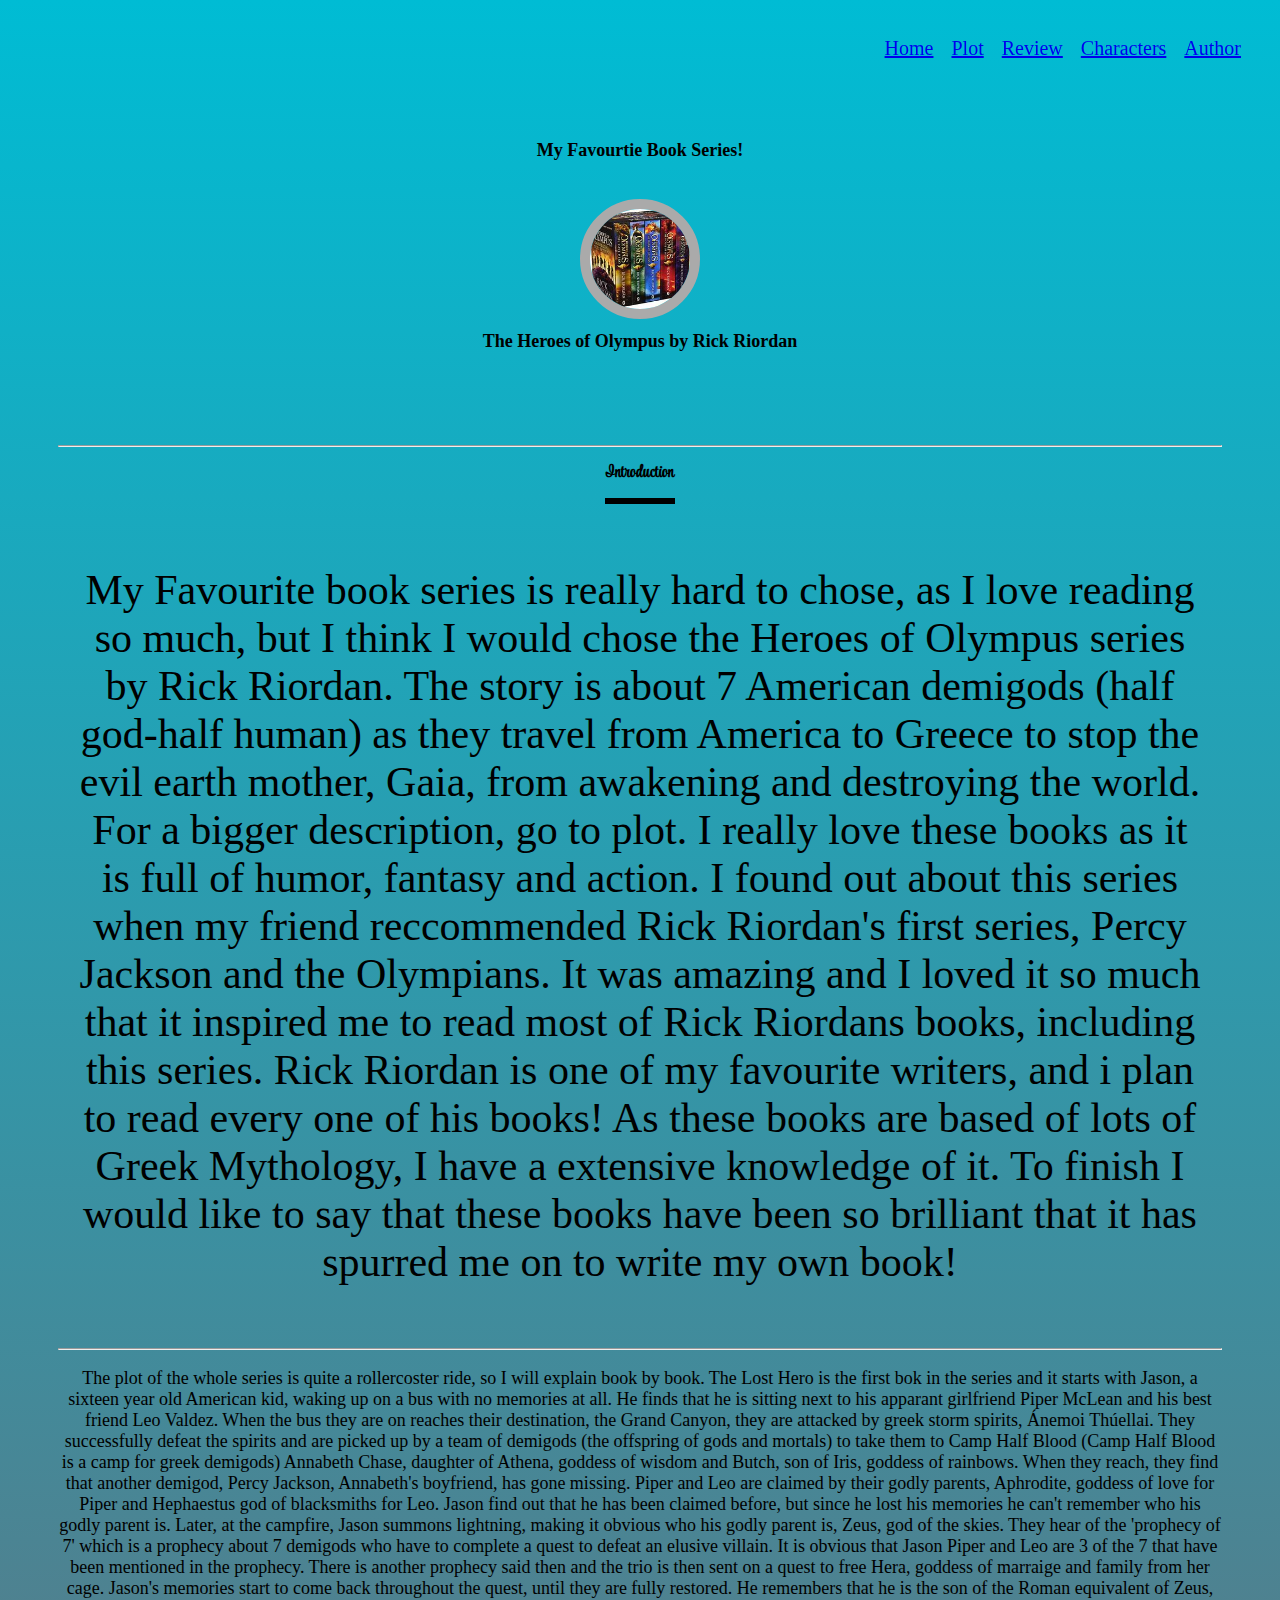
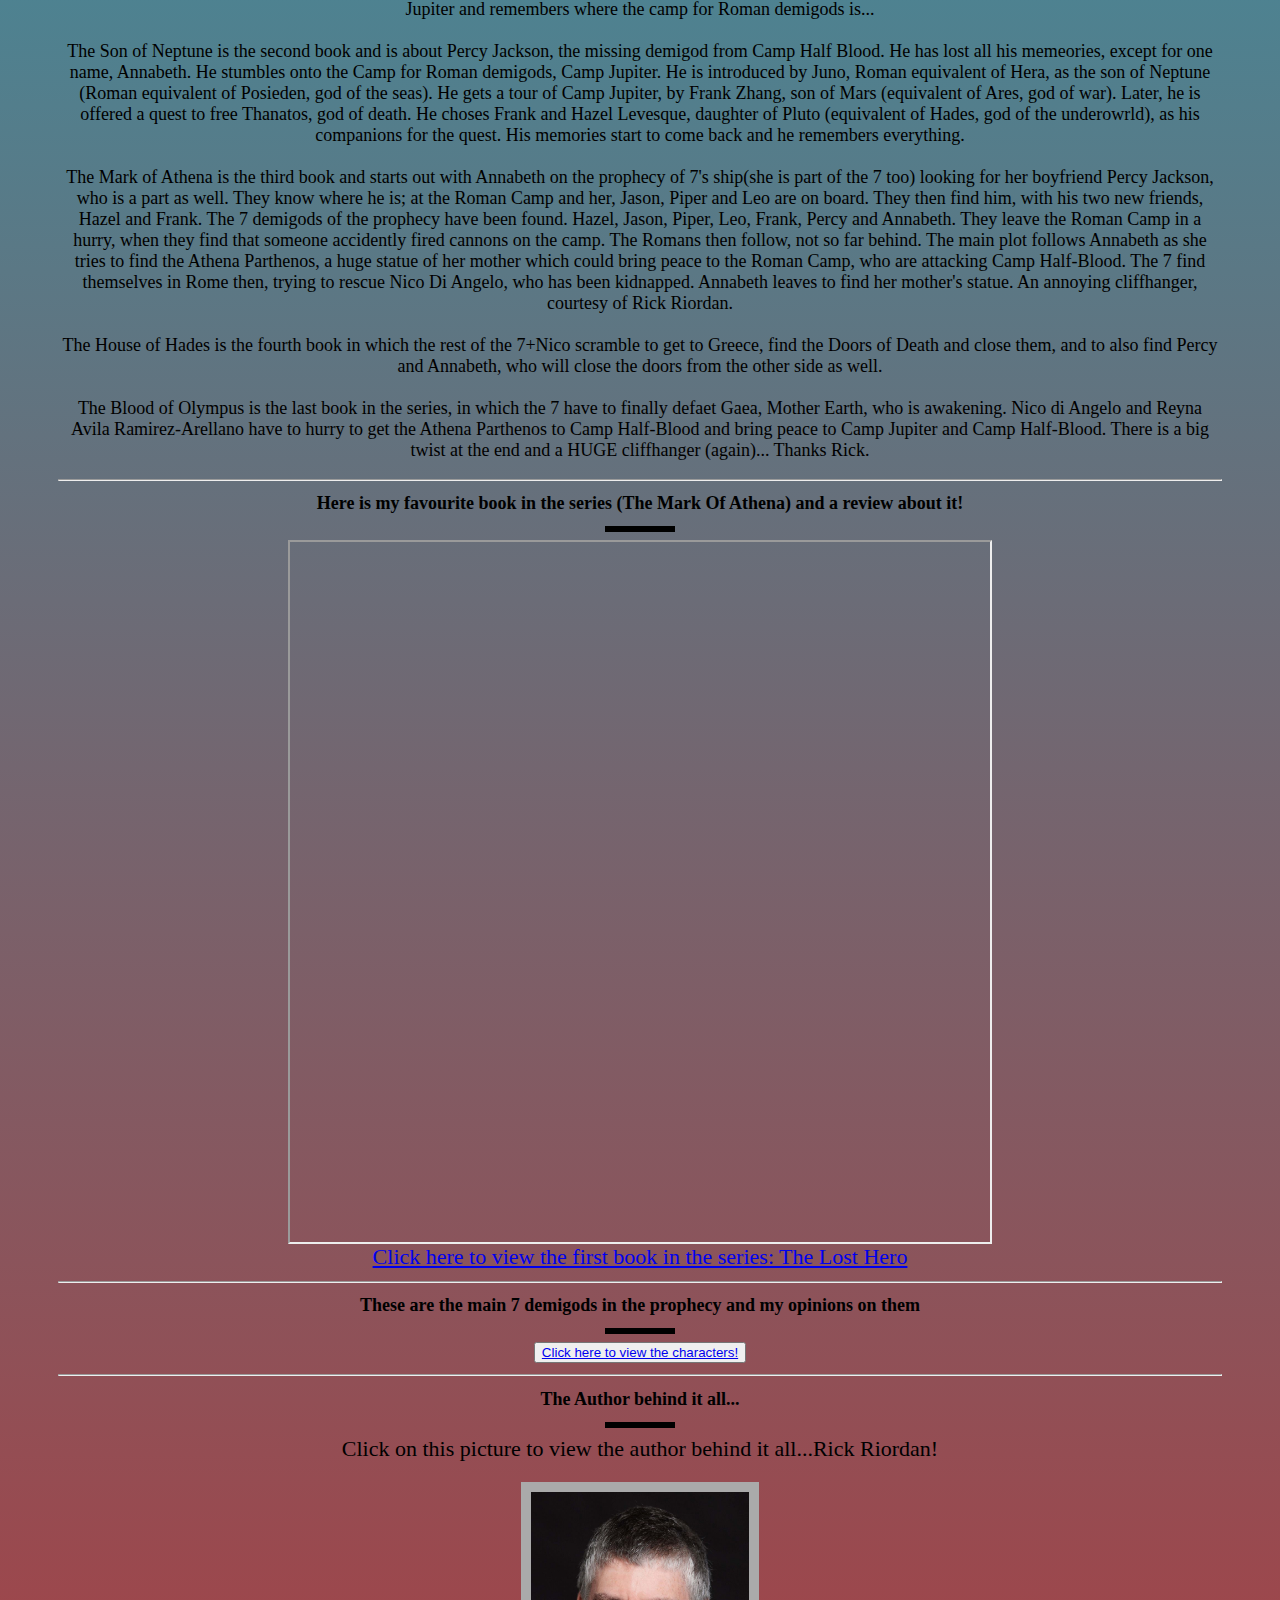
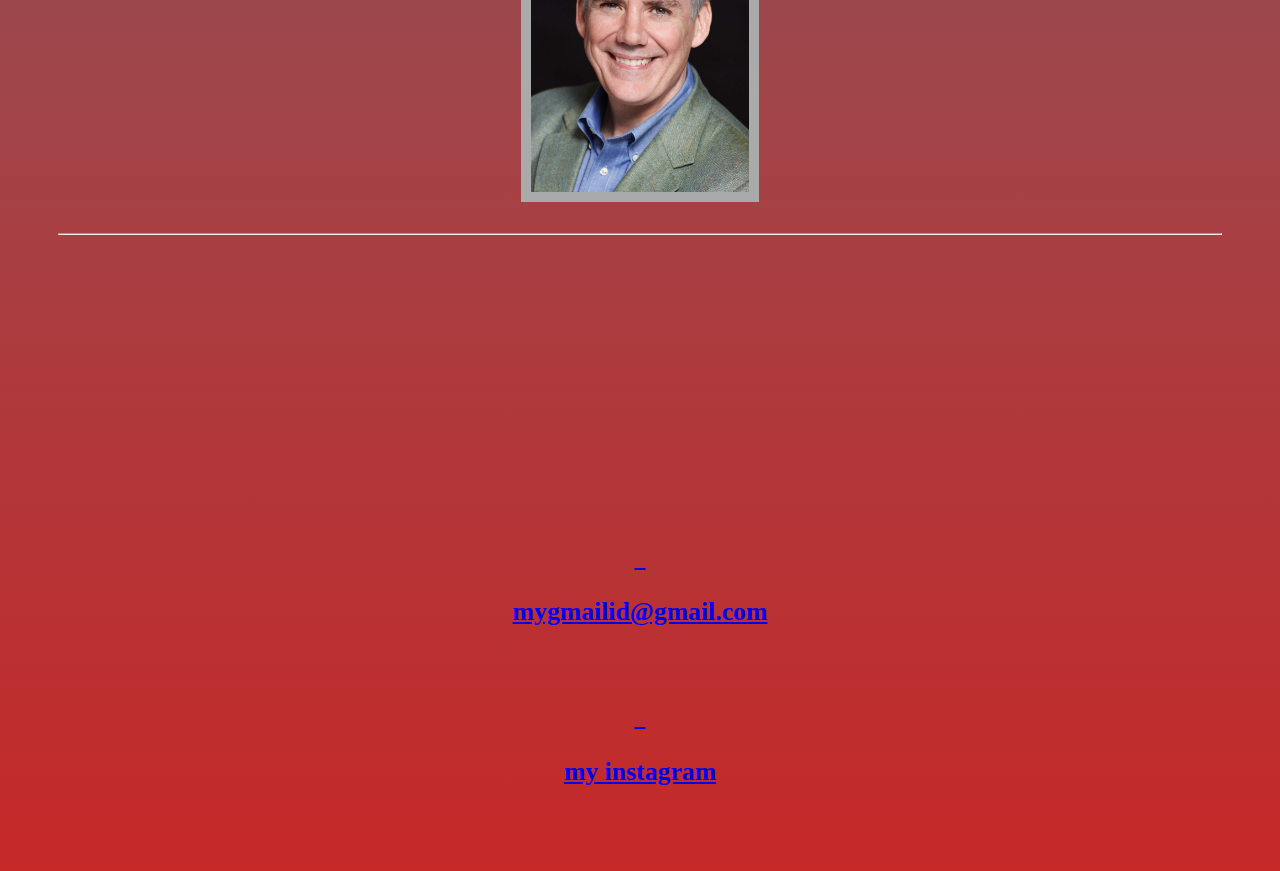
<file: index.html>
<html>
<head>
     <link rel="stylesheet" href="style.css">
     <link rel="preconnect" href="https://fonts.googleapis.com">
<link rel="preconnect" href="https://fonts.gstatic.com" crossorigin>
<link href="https://fonts.googleapis.com/css2?family=Style+Script&display=swap" rel="stylesheet">
    <title> My Favourite book series!</title>
</head>
<body>
    <section id="welcome">
        <ul class= "listOne">
            <li class= "listTwo"> <a href="#home"> Home </a></li>
        <li class= "listTwo"> <a href="#plot"> Plot </a></li>
        <li class= "listTwo"> <a href="#review"> Review</a></li>
            <li class= "listTwo"> <a href="#characters" > Characters </a></li>
        <li class= "listTwo"><a href="#author"> Author </a> </li>
        </ul>
<h1> My Favourtie Book Series!</h1>
        <br>
<img src="heroes%20of%20olympus%202.jpg"> 
        <br> 
<h1> The Heroes of Olympus by Rick Riordan </h1>
    </section>
    <hr>
    <section id="home">
    <h1 id="intro"> Introduction </h1>
        <div id="line"></div>
   <p id="bio"> My Favourite book series is really hard to chose, as I love reading so much, but I think I would chose the Heroes of Olympus series by Rick Riordan. The story is about 7 American demigods (half god-half human) as they travel from America to Greece to stop the evil earth mother, Gaia, from awakening and destroying the world. For a bigger description, go to plot. I really love these books as it is full of humor, fantasy and action. I found out about this series when my friend reccommended Rick Riordan's first series, Percy Jackson and the Olympians. It was amazing and I loved it so much that it inspired me to read most of Rick Riordans books, including this series. Rick Riordan is one of my favourite writers, and i plan to read every one of his books! As these books are based of lots of Greek Mythology, I have a extensive knowledge of it. To finish I would like to say that these books have been so brilliant that it has spurred me on to write my own book! </p> 
    </section>
    <hr>
    <section id="plot"> 
    <p> The plot of the whole series is quite a rollercoster ride, so I will explain book by book.
        The Lost Hero is the first bok in the series and it starts with Jason, a sixteen year old American kid, waking up on a bus with no memories at all. He finds that he is sitting next to his apparant girlfriend Piper McLean and his best friend Leo Valdez. When the bus they are on reaches their destination, the Grand Canyon, they are attacked by greek storm spirits, Ánemoi Thúellai. They successfully defeat the spirits and are picked up by a team of demigods (the offspring of gods and mortals) to take them to Camp Half Blood (Camp Half Blood is a camp for greek demigods) Annabeth Chase, daughter of Athena, goddess of wisdom and Butch, son of Iris, goddess of rainbows. When they reach, they find that another demigod, Percy Jackson, Annabeth's boyfriend, has gone missing. Piper and Leo are claimed by their godly parents, Aphrodite, goddess of love for Piper and Hephaestus god of blacksmiths for Leo. Jason find out that he has been claimed before, but since he lost his memories he can't remember who his godly parent is. Later, at the campfire, Jason summons lightning, making it obvious who his godly parent is, Zeus, god of the skies. They hear of the 'prophecy of 7' which is a prophecy about 7 demigods who have to complete a quest to defeat an elusive villain. It is obvious that Jason Piper and Leo are 3 of the 7 that have been mentioned in the prophecy. There is another prophecy said then and the trio is then sent on a quest to free Hera, goddess of marraige and family from her cage. Jason's memories start to come back throughout the quest, until they are fully restored. He remembers that he is the son of the Roman equivalent of Zeus, Jupiter and remembers where the camp for Roman demigods is...
        <br>
        <br>
        The Son of Neptune is the second book and is about Percy Jackson, the missing demigod from Camp Half Blood. He has lost all his memeories, except for one name, Annabeth. He stumbles onto the Camp for Roman demigods, Camp Jupiter. He is introduced by Juno, Roman equivalent of Hera, as the son of Neptune (Roman equivalent of Posieden, god of the seas). He gets a tour of Camp Jupiter, by Frank Zhang, son of Mars (equivalent of Ares, god of war). Later, he is offered a quest to free Thanatos, god of death. He choses Frank and Hazel Levesque, daughter of Pluto (equivalent of Hades, god of the underowrld), as his companions for the quest. His memories start to come back and he remembers everything. 
        <br>
        <br>
        The Mark of Athena is the third book and starts out with Annabeth on the prophecy of 7's ship(she is part of the 7 too) looking for her boyfriend Percy Jackson, who is a part as well. They know where he is; at the Roman Camp and her, Jason, Piper and Leo are on board. They then find him, with his two new friends,  Hazel and Frank. The 7 demigods of the prophecy have been found. Hazel, Jason, Piper, Leo, Frank, Percy and Annabeth. They leave the Roman Camp in a hurry, when they find that someone accidently fired cannons on the camp. The Romans then follow, not so far behind. The main plot follows Annabeth as she tries to find the Athena Parthenos, a huge statue of her mother which could bring peace to the Roman Camp, who are attacking Camp Half-Blood. The 7 find themselves in Rome then, trying to rescue Nico Di Angelo, who has been kidnapped. Annabeth leaves to find her mother's statue. An annoying cliffhanger, courtesy of Rick Riordan.
        <br>
        <br>
        The House of Hades is the fourth book in which the rest of the 7+Nico scramble to get to Greece, find the Doors of Death and close them, and to also find Percy and Annabeth, who will close the doors from the other side as well. 
        <br>
        <br>
        The Blood of Olympus is the last book in the series, in which the 7 have to finally defaet Gaea, Mother Earth, who is awakening. Nico di Angelo and Reyna Avila Ramirez-Arellano have to hurry to get the Athena Parthenos to Camp Half-Blood and bring peace to Camp Jupiter and Camp Half-Blood. There is a big twist at the end and a HUGE cliffhanger (again)... Thanks Rick.
        </p>
    </section>
    <hr>
    <section id="References">
        
        <h1>Here is my favourite book in the series (The Mark Of Athena) and a review about it!</h1>
        
        <div class="line"></div>
        <iframe width="700" height="700" src="https://scienceleadership.org/blog/The_Mark_of_Athena_book_review"></iframe>
         
         
         
         
        <div class="jj">
            <a href="https://drive.google.com/file/d/0Bw6S4KcgKEzGTE9aZlhDMWMwMFk/edit?resourcekey=0-WSLRWj78ok7p0IuJkQhA9g" target="_blank">Click here to view the first book in the series: The Lost Hero </a>
        </div>
     </section>   
        <hr>
    
<section id="characters">
        <h1>These are the main 7 demigods in the prophecy and my opinions on them</h1>
        
        <div class="line"></div>
        
       
        <button class='button'><a href="characters.html" target ="_blank"  >Click here to view the characters!</a></button>
        
    </section>
    <hr>
    <section id="author"> 
        <h1>The Author behind it all...</h1>

        <div class="line"></div>
        <div id="myname">
            Click on this picture to view the author behind it all...Rick Riordan!</div>

        <div>

            <span>
                <a href="https://rickriordan.com/" target="_blank">
                    <img id="picture" src="Rick%20Riordan.jpg">
                </a>
            </span>

        </div>

    </section>
    <hr>
    <section id="contact">

        <iframe src="https://www.google.com/maps/embed?pb=!1m18!1m12!1m3!1d3769.5956153554494!2d72.88922391538478!3d19.125388255387026!2m3!1f0!2f0!3f0!3m2!1i1024!2i768!4f13.1!3m3!1m2!1s0x3be7c91d7ffbbf0d%3A0x6de75142cec26203!2sWeWork%20Chromium!5e0!3m2!1sen!2sin!4v1626320308044!5m2!1sen!2sin" width="400" height="300" style="border:0;" allowfullscreen="" loading="lazy"></iframe>

        <div class="contact_1">

            <a href="mailto:saanviranjan2@gmail.com?Subject=Hello">

                <i class="fa fa-envelope"></i>&nbsp;&nbsp;<h3>mygmailid@gmail.com</h3>
            </a>

            <br>
            <br>

            <a href="https://www.instagram.com/">
               
                <i class="fa fa-instagram"></i>&nbsp;&nbsp;<h3>my instagram</h3>
            </a>

        </div>

    </section>

    </body>
</html>
</file>
<file: style.css>
body {
    text-align:center;
    background:linear-gradient(#00BCD4 0%, #C62828 100%);
    background-repeat: no-repeat;
    padding: 50px;
    font-size: 22px
}
#line {
    height: 6px;
    background-color: black;
    width: 70px;
    margin: 8px auto;
}
.listOne {
    list-style: none;
    position:fixed;
    top: 10px;
    right: 30px;
    z-index: 10;
    cursor: pointer;
}
.listTwo {
    float: left;
    padding-top: 5px;
    padding-bottom: 5px;
    padding-left: 9px;
    padding-right: 9px;
    font-size: 20px;
}
.listTwo:hover {
    background-color:#E65100
}
#intro {
    font-family: 'Style Script', cursive;
}
.HeroesOfOlympusC {
    width: 500px;
    height: 650px;
}


img {
    width: 100;
    height: 100;
    border-radius: 50%;

}

#myname {
    font-family: 'Courgette', cursive;
}

#welcome {
    padding: 70px;
    text-align: center:
}

h1 {

    font-size: 18px;
}

p {
    font-size: 18px;

}

h2 {
    font-size: 20px;
}

.line {
    height: 6px;
    background-color: black;
    width: 70px;
    margin: 8px auto;
}

#bio {
    padding: 20px;
    font-size: 42;
}

.menu {
    list-style: none;
    font-family: cursive;
    float: right;
    top: 10px;
    right: 30px;
    cursor: pointer;
    color: black;
}

.menu a {
    color: black !important;
}


.link {
    color: crimson;
    display: inline;
    padding-top: 5px;
    padding-left: 9px;
    padding-right: 9px;
    padding-bottom: 5px;
}

.link:hover {
    background-color: beige;
}

#My work a {
    font-size: :30px;

}

#References a {
    font-size: :30px;

}

#picture {
    width: auto;
    height: 300px;
    border-radius: 0%;
    margin: 20px;
}

.inspiration {
    background: #373B44;
    background: linear-gradient(#4286f4, #373B44);
    padding-top: 20px;
}

img {
    transition: transform .2s;
    border: 10px solid #AAAAAA;
}

img:hover {
    transform: scale(0.9);
}
</file>
